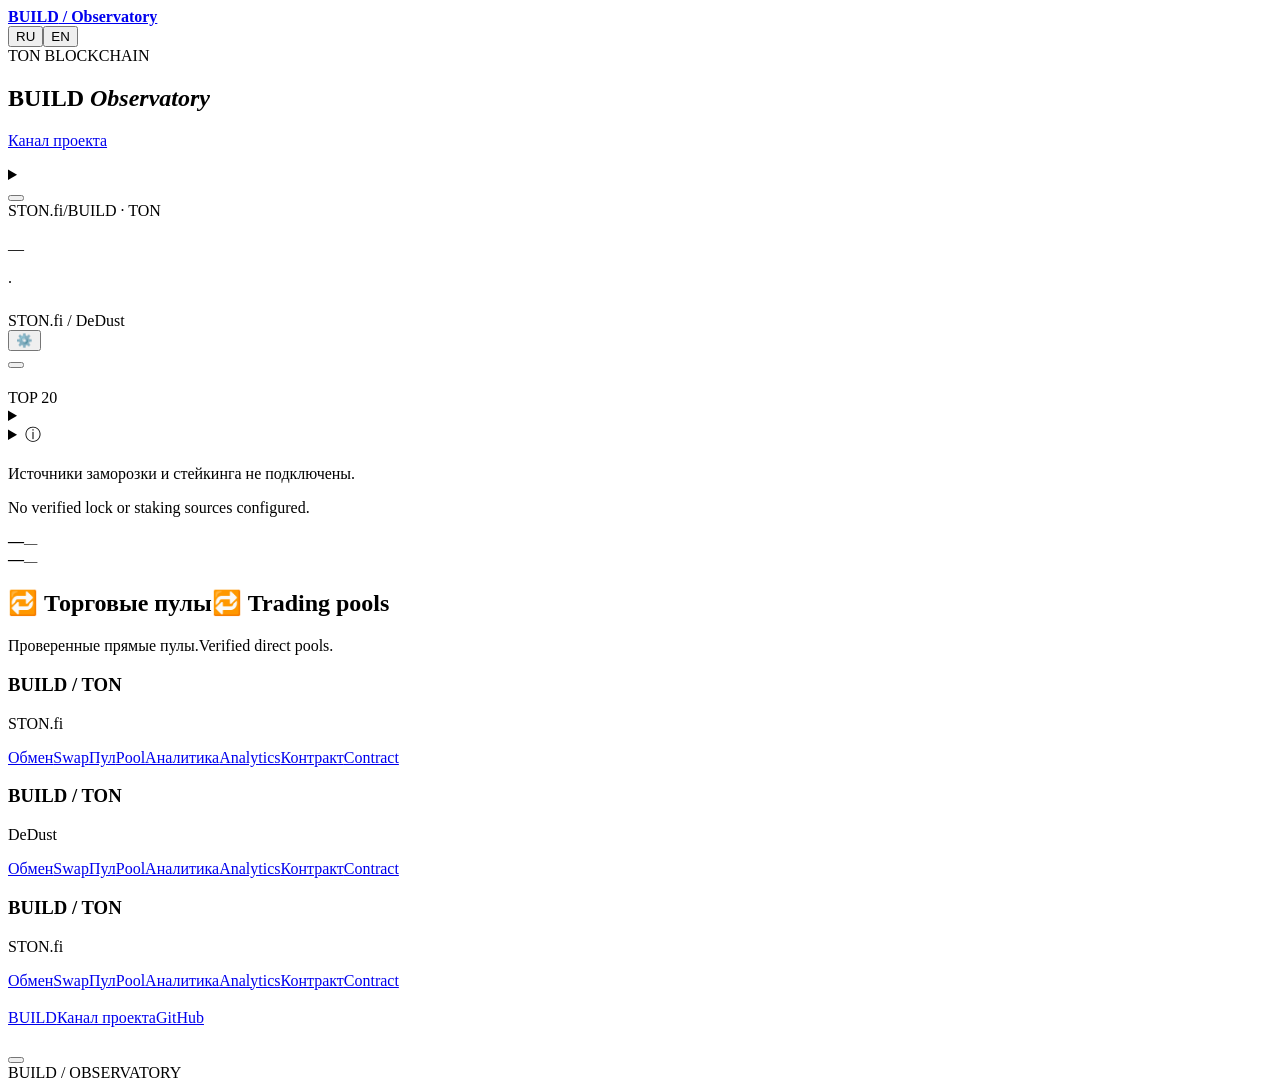
<file: web/page.html>
<!doctype html>
<html lang="ru"><head>
<meta charset="utf-8"><meta name="viewport" content="width=device-width,initial-scale=1">
<meta name="theme-color" content="#070d21"><meta name="description" content="BUILD Observatory — сделки STON.fi и DeDust, держатели и подтверждённые сжигания BUILD в сети TON.">
<title>BUILD Observatory</title><style>/*STYLE*/</style>
</head><body id="top">
<header><div class="wrap nav">
<a class="brand" href="#top"><span class="brandMark" aria-hidden="true"></span><strong>BUILD<span> / Observatory</span></strong></a>
<nav id="nav" aria-label="Observatory"><a href="#market" data-t="navMarket"></a><a href="#activity" data-t="activity"></a><a href="#wallets" data-t="wallets"></a><a href="#pools" data-t="navLiquidity"></a><a href="#supply" data-t="navSupply"></a><a href="#links" data-t="links"></a></nav>
<div class="langs" aria-label="Language"><button id="ru" lang="ru">RU</button><button id="en" lang="en">EN</button></div>
</div></header>
<main class="wrap"><section class="hero"><div class="herotext"><div class="eyebrow heroChain"><span class="brandInline" data-brand="ton">TON BLOCKCHAIN</span></div><h1>BUILD <em>Observatory</em></h1><p data-t="intro"></p><div class="introLinks"><a href="#market" data-t="toMarket"></a><a href="https://t.me/builders" target="_blank" rel="noopener noreferrer" data-t="projectChannel">Канал проекта</a></div></div><div class="heroArt" role="img" aria-label="BUILD"></div></section>
<section class="syncBar" aria-label="Data updates"><div><p id="syncStatus" role="status" aria-live="polite"></p><small id="syncDetail"></small><details id="sectionStatus"><summary id="sectionStatusTitle"></summary><div id="sectionStatusRows"></div></details></div><button id="refreshData" type="button"></button></section>
<section class="panel graph" id="market"><div class="graphTop"><div><div class="eyebrow marketChain"><span class="brandInline" data-brand="ston">STON.fi</span><span>/</span><span class="brandInline" data-brand="project">BUILD</span> · <span class="brandInline" data-brand="ton">TON</span></div><h2 data-t="price"></h2><div class="capHeadline"><div id="lastPrice" class="price">—</div><span id="capChange" class="capChange"></span></div><p id="capPeriod" class="note"></p></div><div class="graphControls"><div id="currency" class="tabs" role="group"></div><div id="periods" class="tabs" role="group"></div></div></div>
<div class="chartCaption"><span class="lineKey"></span><span id="chartUnit"></span><span class="sep">·</span><span data-t="burnKey"></span></div>
<div id="plot"></div><section class="volumeBlock" aria-labelledby="volumeTitle"><div class="volumeHeading"><strong id="volumeTitle" data-t="volumeTitle"></strong><div class="volumeKeys"><span id="volumeBuys"></span><span id="volumeSells"></span></div></div><div id="tradeVolume"></div><small id="volumeEmpty" class="note" data-t="volumeEmpty"></small></section><div class="capRange"><span id="capLow"></span><span id="capHigh"></span></div></section>
<section class="summary"><div class="sectionHeading"><h2 data-t="summary"></h2></div><div id="stats"></div></section>

<div class="columns"><section id="activity" class="panel"><div class="sectionHeading"><h2 data-t="activity"></h2><span class="tag dexTag"><span class="brandInline" data-brand="ston">STON.fi</span> / <span class="brandInline" data-brand="dedust">DeDust</span></span></div><div class="feedFilterBar"><div id="filters" class="tabs"></div><button type="button" id="badgeFilterToggle" aria-controls="badgeFilterPanel" aria-expanded="false"><span aria-hidden="true">⚙️</span> <span data-t="filterButton"></span> <span id="badgeFilterCount" aria-live="polite"></span></button></div><div id="badgeFilterPanel" class="filterPanel" hidden><label class="onlyBadges"><input type="checkbox" id="feedDomains"><span data-t="withBadges"></span></label><div class="tradeSize"><label><input type="checkbox" id="largeTrades"><span data-t="largeTrades"></span></label><label><span data-t="minimumSize"></span><input type="number" min="0" step="any" value="20" inputmode="decimal" id="minTradeSize" disabled></label></div><div class="filterBadgesHeading"><strong data-t="filterByBadges"></strong><button type="button" id="clearBadgeFilters" data-t="filterReset"></button></div><input type="search" id="badgeFilterSearch" class="badgeFilterSearch" autocomplete="off" spellcheck="false" aria-label="Search badges"><div id="badgeFilterList" class="badgeFilterList"></div><p class="filterHint" data-t="filterHint"></p></div><div id="feed"></div><button class="more" id="more"></button></section>
<section id="wallets" class="panel"><div class="sectionHeading"><h2 data-t="wallets"></h2><span class="tag">TOP 20</span></div><div class="tabs" id="views"></div><div id="sellerPeriods" class="smallTabs"></div><details class="walletSearch"><summary data-t="walletSearch"></summary><form class="walletSearchForm" id="walletSearchForm"><input id="walletQuery" aria-label="TON" type="search" maxlength="253" spellcheck="false" autocapitalize="off" autocomplete="off" required><button id="walletFind" type="submit"></button></form><div class="walletResult" id="walletResult" role="status" hidden></div></details><details class="badgeLegend"><summary><span aria-hidden="true">ⓘ </span><span data-t="badgeLegend"></span></summary><dl><dt>OG</dt><dd data-t="badgeOg"></dd><dt>+888</dt><dd data-t="badgeFragment"></dd><dt>0000.ton</dt><dd data-t="badgeDigits"></dd><dt>🔥</dt><dd data-t="badgeBurn"></dd></dl></details><div id="rank"></div><button id="holdersMore" type="button" class="more" aria-controls="rank" aria-expanded="false" hidden></button></section></div>
<section id="supply" class="panel resources supplyPanel"><h2 data-t="supplyTitle"></h2><p class="note" lang="ru">Источники заморозки и стейкинга не подключены.</p><p class="note" lang="en">No verified lock or staking sources configured.</p><div class="supplyGrid"><div><span data-t="supplyFrozen"></span><strong id="frozenTotal">—</strong><small id="frozenUsd">—</small></div><div><span data-t="supplyStaked"></span><strong id="stakingTotal">—</strong><small id="stakingUsd">—</small></div></div></section>
<section id="pools" class="panel resources" aria-labelledby="pools-title"><h2 id="pools-title"><span lang="ru">🔁 Торговые пулы</span><span lang="en">🔁 Trading pools</span></h2><p class="poolIntro"><span lang="ru">Проверенные прямые пулы.</span><span lang="en">Verified direct pools.</span></p><div class="poolGrid knownPools"><article class="poolCard" data-quote-address="EQAAAAAAAAAAAAAAAAAAAAAAAAAAAAAAAAAAAAAAAAAAAM9c"><h3>BUILD / TON</h3><p>STON.fi</p><div class="poolActions"><a href="https://app.ston.fi/swap?ft=EQBYnUrIlwBrWqp_rl-VxeSBvTR2VmTfC4ManQ657n_BUILD&amp;tt=TON"><span lang="ru">Обмен</span><span lang="en">Swap</span></a><a href="https://app.ston.fi/pools/EQBka2QNtPb0sTQexdn9c6eMFK6ueZtzqEMcYLanm5LRpHyd"><span lang="ru">Пул</span><span lang="en">Pool</span></a><a href="https://www.geckoterminal.com/ton/pools/EQBka2QNtPb0sTQexdn9c6eMFK6ueZtzqEMcYLanm5LRpHyd"><span lang="ru">Аналитика</span><span lang="en">Analytics</span></a><a href="https://gram.org/address/EQBka2QNtPb0sTQexdn9c6eMFK6ueZtzqEMcYLanm5LRpHyd"><span lang="ru">Контракт</span><span lang="en">Contract</span></a></div></article><article class="poolCard" data-quote-address="EQAAAAAAAAAAAAAAAAAAAAAAAAAAAAAAAAAAAAAAAAAAAM9c"><h3>BUILD / TON</h3><p>DeDust</p><div class="poolActions"><a href="https://dedust.io/swap/EQBYnUrIlwBrWqp_rl-VxeSBvTR2VmTfC4ManQ657n_BUILD/TON"><span lang="ru">Обмен</span><span lang="en">Swap</span></a><a href="https://dedust.io/pools/EQCm0PCt-WNMWChT4MaMeIJzmg6boIwLPja3BxGZP8ijhRxZ"><span lang="ru">Пул</span><span lang="en">Pool</span></a><a href="https://www.geckoterminal.com/ton/pools/EQCm0PCt-WNMWChT4MaMeIJzmg6boIwLPja3BxGZP8ijhRxZ"><span lang="ru">Аналитика</span><span lang="en">Analytics</span></a><a href="https://gram.org/address/EQCm0PCt-WNMWChT4MaMeIJzmg6boIwLPja3BxGZP8ijhRxZ"><span lang="ru">Контракт</span><span lang="en">Contract</span></a></div></article><article class="poolCard" data-quote-address="EQAAAAAAAAAAAAAAAAAAAAAAAAAAAAAAAAAAAAAAAAAAAM9c"><h3>BUILD / TON</h3><p>STON.fi</p><div class="poolActions"><a href="https://app.ston.fi/swap?ft=EQBYnUrIlwBrWqp_rl-VxeSBvTR2VmTfC4ManQ657n_BUILD&amp;tt=TON"><span lang="ru">Обмен</span><span lang="en">Swap</span></a><a href="https://app.ston.fi/pools/EQCdFan_lHuuAs4evO6sRdbk-4b-dZ7vN4Qz2jAMj2Dvr1V6"><span lang="ru">Пул</span><span lang="en">Pool</span></a><a href="https://www.geckoterminal.com/ton/pools/EQCdFan_lHuuAs4evO6sRdbk-4b-dZ7vN4Qz2jAMj2Dvr1V6"><span lang="ru">Аналитика</span><span lang="en">Analytics</span></a><a href="https://gram.org/address/EQCdFan_lHuuAs4evO6sRdbk-4b-dZ7vN4Qz2jAMj2Dvr1V6"><span lang="ru">Контракт</span><span lang="en">Contract</span></a></div></article></div><div class="poolGrid" id="discoveredPools" hidden></div><p class="poolSources" id="poolChecked"></p></section>
<section id="links" class="panel resources"><h2 data-t="links"></h2><div class="resourcesGrid"><article><h3 data-t="projectResources"></h3><div class="resourceList"><a href="https://openbuilders.xyz/" target="_blank" rel="noopener noreferrer">BUILD</a><a href="https://t.me/builders" target="_blank" rel="noopener noreferrer" data-t="projectChannel">Канал проекта</a><a href="https://github.com/Freebielife/Build">GitHub</a></div></article><article><h3 data-t="contractLabel"></h3><p class="contract" id="contractAddress"></p><div class="resourceList"><a id="contract" data-t="exploreContract"></a><button id="copy"></button></div></article></div></section>
<footer><span>BUILD / OBSERVATORY</span><a href="#top" data-t="up"></a></footer></main>

<script id="snapshot" type="application/json">__SNAPSHOT__</script><script>/*LOADER*/</script><script>/*MARKET_CAP*/</script><script>/*ICONS*/</script><script>/*APP*/</script></body></html>
</file>
